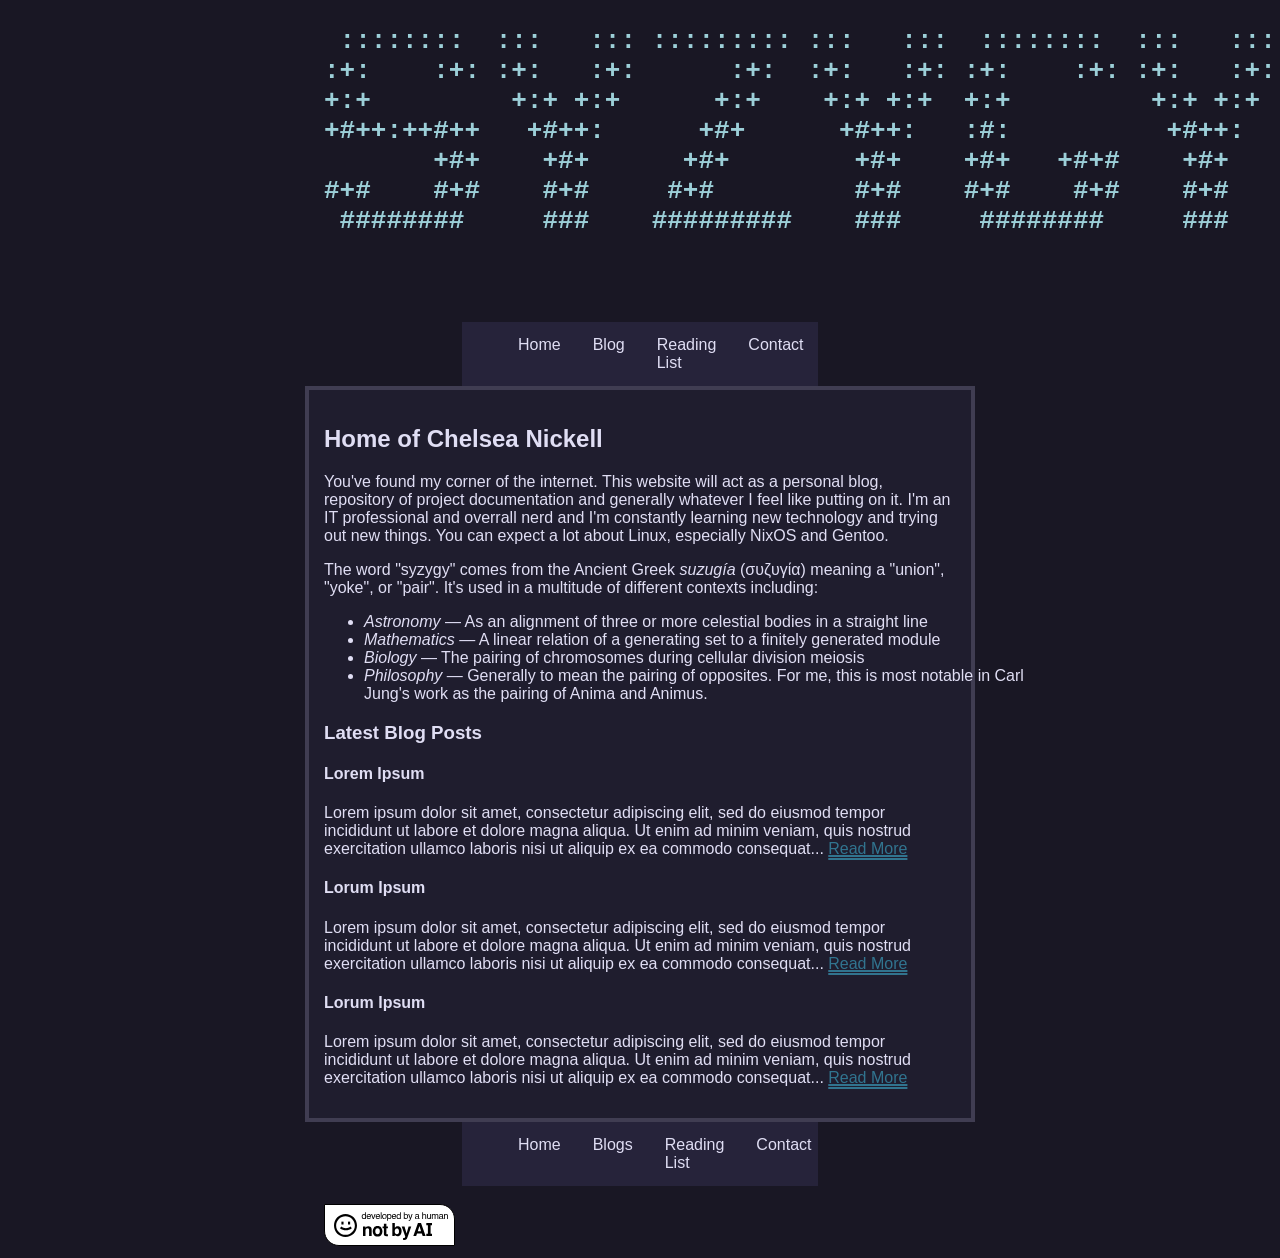
<file: index.html>
<!DOCTYPE html>
<html lang="en">
  <head>
    <meta charset="UTF-8">
    <meta name="viewport" content="width=device-width, initial-scale=1.0">
    <meta http-equiv="X-UA-Compatible" content="ie=edge">
    <title>Syzygy</title>
    <link rel="stylesheet" href="styles.css">
  </head>
    <body>
      <header>
	<h1><pre>
 ::::::::  :::   ::: ::::::::: :::   :::  ::::::::  :::   ::: 
:+:    :+: :+:   :+:      :+:  :+:   :+: :+:    :+: :+:   :+: 
+:+         +:+ +:+      +:+    +:+ +:+  +:+         +:+ +:+  
+#++:++#++   +#++:      +#+      +#++:   :#:          +#++:   
       +#+    +#+      +#+        +#+    +#+   +#+#    +#+    
#+#    #+#    #+#     #+#         #+#    #+#    #+#    #+#    
 ########     ###    #########    ###     ########     ###    

	</pre></h1>
	<nav class="directoryNav">
	  <ul class="directoryList">
	    <li><a href="./index.html">Home</a></li>
	    <li><a href="#">Blog</a></li>
	    <li><a href="./readingList.html">Reading List</a></li>
	    <li><a href="#">Contact</a></li>
	  </ul>
	</nav>
      </header>
	
	<main>
	  <section id="about">
	    <h2>Home of Chelsea Nickell</h2>
	    <p>You've found my corner of the internet. This website will act as a personal blog, repository of project documentation and generally whatever I feel like putting on it. I'm an IT professional and overrall nerd and I'm constantly learning new technology and trying out new things. You can expect a lot about Linux, especially NixOS and Gentoo.</p>
	    <p>The word "syzygy" comes from the Ancient Greek <em>suzugía</em> (συζυγία) meaning a "union", "yoke", or "pair". It's used in a multitude of different contexts including:</p>
	    <ul>
	      <li><em>Astronomy</em> &mdash; As an alignment of three or more celestial bodies in a straight line</li>
	      <li><em>Mathematics</em> &mdash; A linear relation of a generating set to a finitely generated module</li>
	      <li><em>Biology</em> &mdash; The pairing of chromosomes during cellular division meiosis</li>
	      <li><em>Philosophy</em> &mdash; Generally to mean the pairing of opposites. For me, this is most notable in Carl Jung's work as the pairing of Anima and Animus.</li>
	    </ul>
	  </section>

	  <section id="blog-feed" class="blog-feed">
	    <h3>Latest Blog Posts</h3>
	    <article>
	      <h4>Lorem Ipsum</h4>
	      <p>Lorem ipsum dolor sit amet, consectetur adipiscing elit, sed do eiusmod tempor incididunt ut labore et dolore magna aliqua. Ut enim ad minim veniam, quis nostrud exercitation ullamco laboris nisi ut aliquip ex ea commodo consequat... <a href="#">Read More</a></p>
	    </article>
	    <article>
	      <h4>Lorum Ipsum</h4>
	      <p>Lorem ipsum dolor sit amet, consectetur adipiscing elit, sed do eiusmod tempor incididunt ut labore et dolore magna aliqua. Ut enim ad minim veniam, quis nostrud exercitation ullamco laboris nisi ut aliquip ex ea commodo consequat... <a href="#">Read More</a></p>
	    </article>
	    <article>
	      <h4>Lorum Ipsum</h4>
	      <p>Lorem ipsum dolor sit amet, consectetur adipiscing elit, sed do eiusmod tempor incididunt ut labore et dolore magna aliqua. Ut enim ad minim veniam, quis nostrud exercitation ullamco laboris nisi ut aliquip ex ea commodo consequat... <a href="#">Read More</a></p>
	    </article>
	  </section>
	</main>

	<footer>
	  <nav class="directorynav">
	    <ul class="directoryList">
	      <li><a href="./index.html">Home</a></li>
      	      <li><a href="#">Blogs</a></li>
	      <li><a href="./readingList.html">Reading List</a></li>
      	      <li><a href="#">Contact</a></li>
	    </ul>
	  </nav>
	  <br>
	  <img src="./assets/buttons/Developed-By-a-Human-Not-By-AI-Badge-white.svg">
	</footer>

    </body>
</html>
</file>
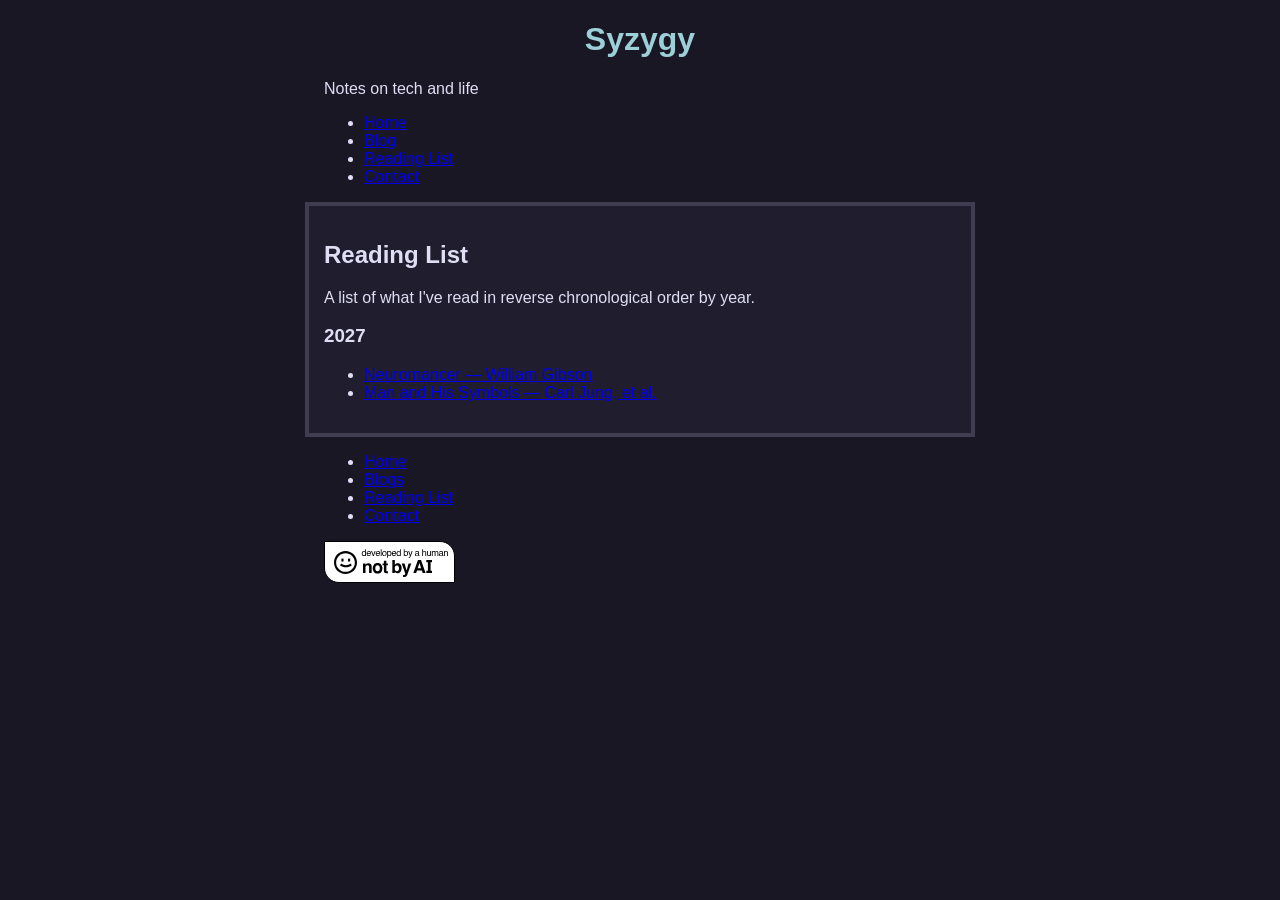
<file: readingList.html>
<!DOCTYPE html>
<html lang="en">
    <head>
	<meta charset="UTF-8">
	<meta name="viewport" content="width=device-width, initial-scale=1.0">
	<meta http-equiv="X-UA-Compatible" content="ie=edge">
	<title>Syzygy</title>
	<link rel="stylesheet" href="styles.css">
    </head>
  <body>
        <header>
	    <h1>Syzygy</h1>
	    <p>Notes on tech and life</p>
	    <nav>
		<ul>
		    <li><a href="./index.html">Home</a></li>
		    <li><a href="#">Blog</a></li>
		    <li><a href="./readingList.html">Reading List</a></li>
		    <li><a href="#">Contact</a></li>
		</ul>
	    </nav>
	</header>

	<main>
	  <h2>Reading List</h2>
	  <p>A list of what I've read in reverse chronological order by year.</p>
	  <h3>2027</h3>
	  <ul>
	    <li><a href="https://www.goodreads.com/book/show/6899631?ref=s_s" target="_blank">Neuromancer &mdash; William Gibson</a></li>
	    <li><a href="https://www.goodreads.com/book/show/123632" target="_blank">Man and His Symbols &mdash; Carl Jung, et al.</a></li>
	  </ul>
	</main>

	<footer>
	  <nav>
	    <ul>
	      <li><a href="./index.html">Home</a></li>
      	      <li><a href="#">Blogs</a></li>
 	      <li><a href="./readingList.html">Reading List</a></li>
      	      <li><a href="#">Contact</a></li>
	    </ul>
	  </nav>
	  <img src="./assets/buttons/Developed-By-a-Human-Not-By-AI-Badge-white.svg">
	</footer>
    </body>
</html>
</file>
<file: styles.css>
:root {
    --base: #191724;
    --surface: #1f1d2e;
    --overlay: #26233a;
    --muted: #6e6a86;
    --subtle: #908caa;
    --text: #e0def4;
    --red: #eb6f92;
    --yellow: #f6c177;
    --orange: #ebbcba;
    --blue: #31748f;
    --cyan: #9ccfd8;
    --magenta: #c4a7e7;
    --highlightLow: #21202e;
    --highlightMed: #403d52;
    --highlightHigh: #524f67;
}

h1 {
    font-family: sans-serif;
    text-align: center;
    color: var(--cyan);
}

h2, h3, h4, p {
    font-family:  sans-serif;
    color: var(--text);
}


ul {
    font-family: 'Noto Sans', sans-serif;
    color: var(--text);
    width: 700px;
}

body {
    background-color: var(--base);
}

header {
    width: 50%;
    margin-left: auto;
    margin-right: auto;
}

main {
    width: 50%;
    margin-left: auto;
    margin-right: auto;
    padding: 15px;
    background-color: var(--surface);
    border: 4px solid var(--highlightMed);
}

footer {
    width: 50%;
    margin-left: auto;
    margin-right: auto;
}

.directoryList {
    list-style-type: none;
    width: 50%;
    margin: auto;
    padding: auto;
    background-color: var(--overlay);
    display: flex;
    justify-content: space-between;
}

.directoryList li a {
    display: block;
    padding: 14px 16px;
    text-decoration: none;
    color: var(--text);
}

.directoryList li a:hover {
    background-color: var(--magenta)
}

.blog-feed p a {
    text-decoration: underline double var(--blue) 2px;
    color: var(--blue);
}
</file>
